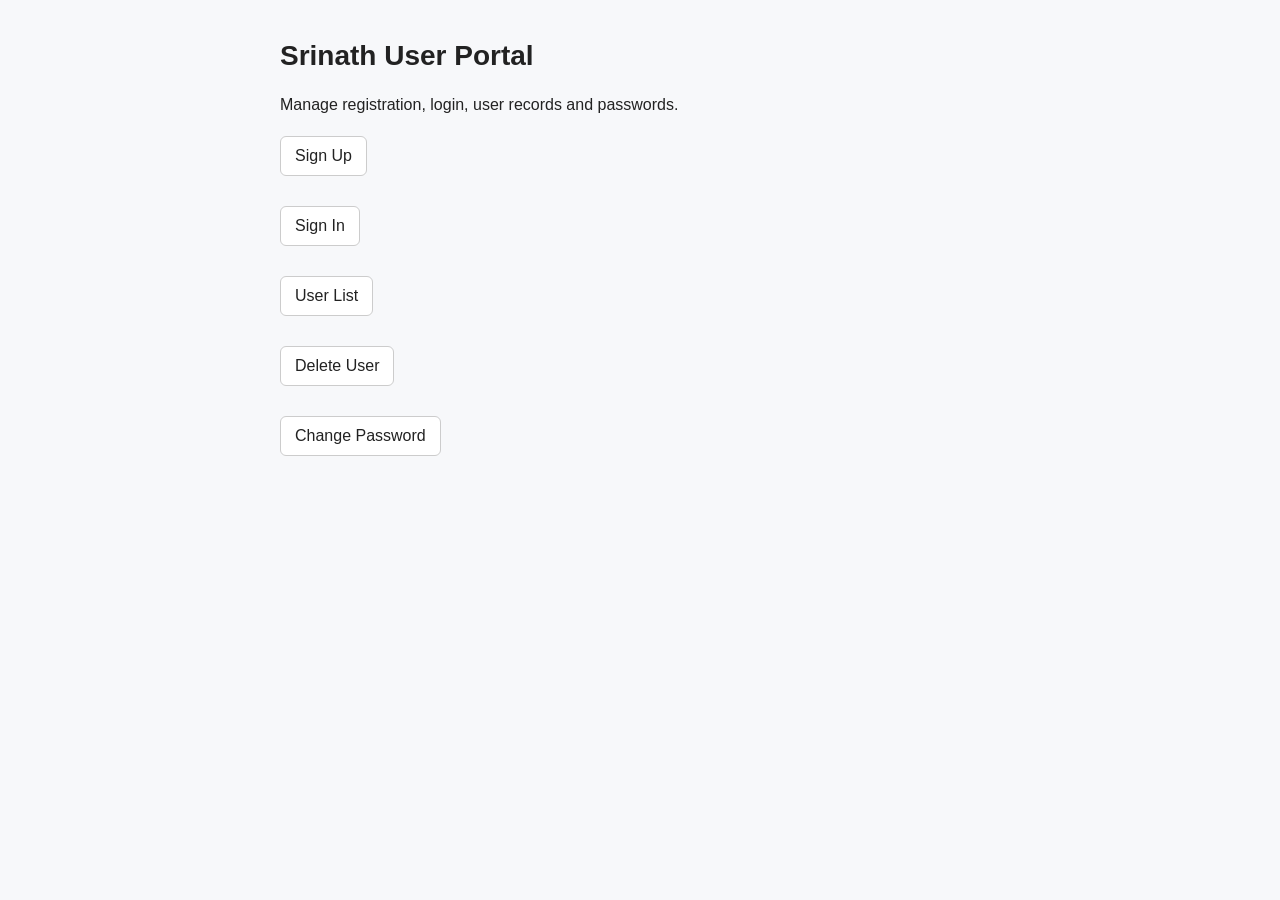
<file: Java-web-User-Application-Using-Servltes-and-JDBC-main/src/main/webapp/index.html>
<!DOCTYPE html>
<html>
<head>
<meta charset="UTF-8">
<link rel="stylesheet" href="style.css">
<title>Home page</title>
</head>
<body>

	<h1>Srinath User Portal</h1>
	<p>Manage registration, login, user records and passwords.</p>
	<a href="signup-form.html">Sign Up</a><br><br>
	<a href="signin-form.html">Sign In</a><br><br>
	<a href="userslist">User List</a><br><br>
	<a href="delete-user-form.html">Delete User</a><br><br>
	<a href="change-password-form.html">Change Password</a><br><br>
	
</body>
</html>
</file>
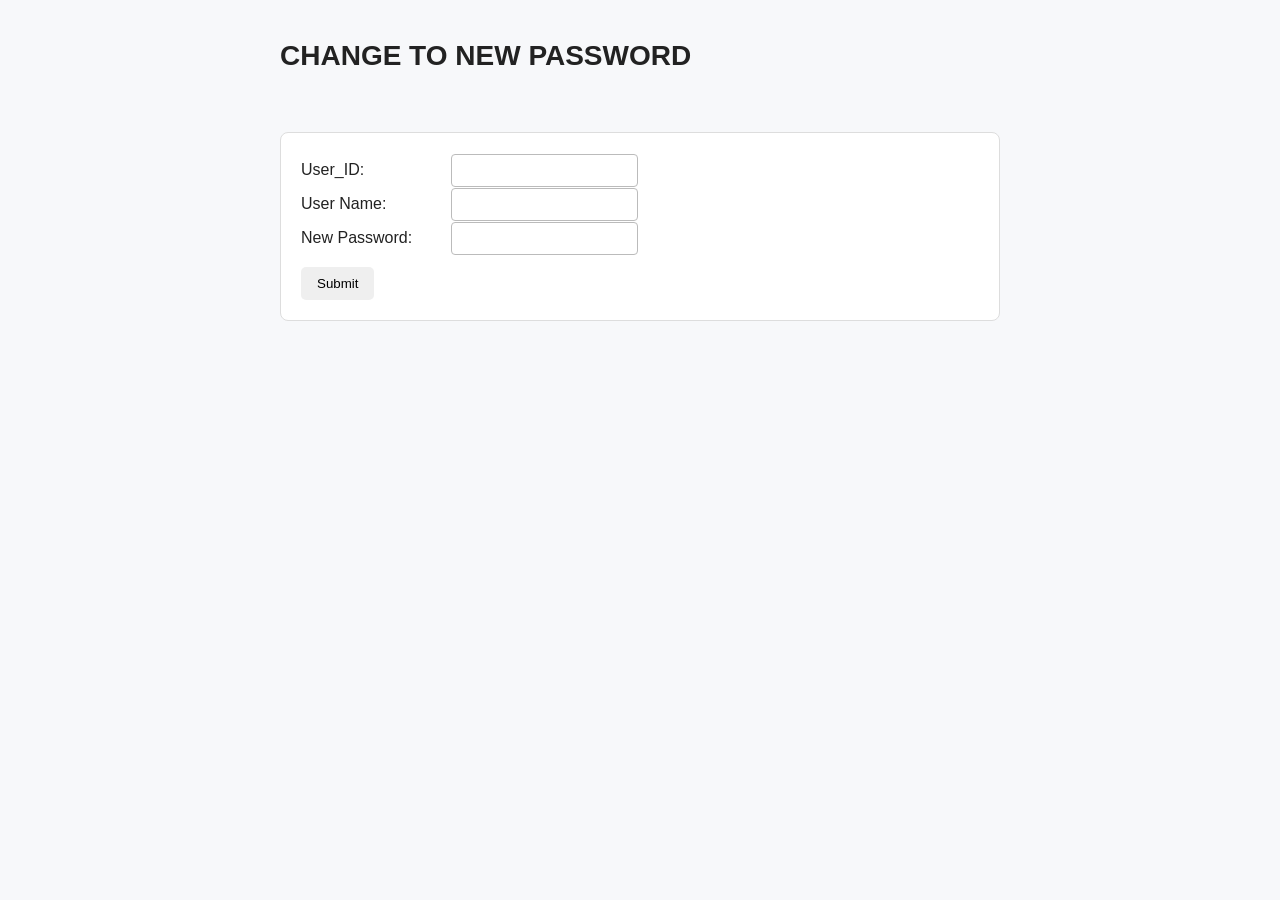
<file: Java-web-User-Application-Using-Servltes-and-JDBC-main/src/main/webapp/change-password-form.html>
<!DOCTYPE html>
<html>
<head>
<meta charset="UTF-8">
<link rel="stylesheet" href="style.css">
<title>Change Password</title>
</head>
<body>
	<h1> CHANGE TO NEW PASSWORD </h1><br><br>
	
	<form action="changepassword" method="post">
	
		<label>User_ID: </label><input type="number" name="uid"> <br>
		<label>User Name: </label><input type="text" name="uname"> <br>
		<label>New Password: </label><input type="password" name="npass"> <br>
		<button type="submit">Submit</button>

	</form>

</body>
</html>
</file>
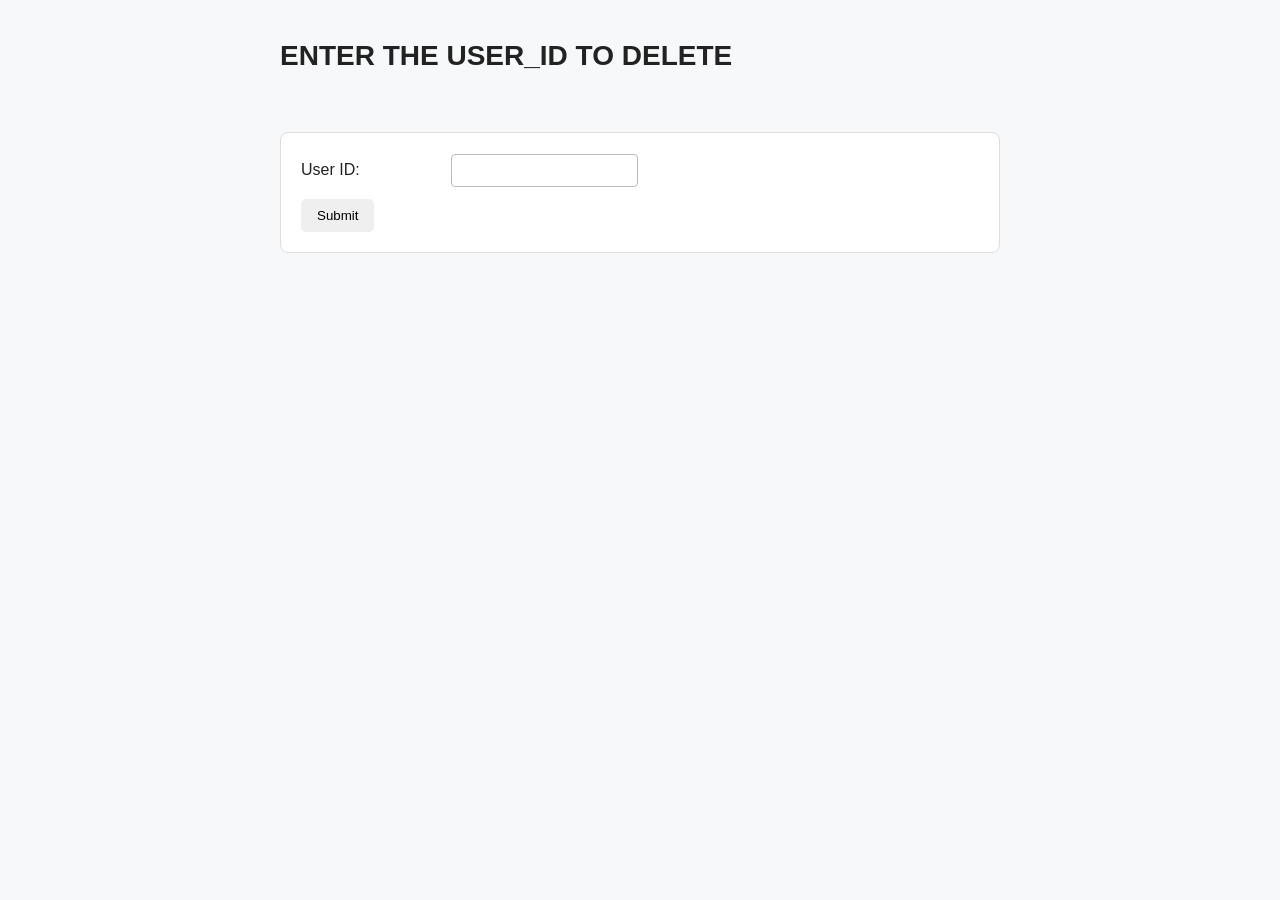
<file: Java-web-User-Application-Using-Servltes-and-JDBC-main/src/main/webapp/delete-user-form.html>
<!DOCTYPE html>
<html>
<head>
<meta charset="UTF-8">
<link rel="stylesheet" href="style.css">
<title>Delete User</title>
</head>
<body>
	<h1> ENTER THE USER_ID TO DELETE </h1><br><br>
	
	<form action="deleteuser" method="post">
	
		<label>User ID: </label><input type="number" name="uid"> <br>
		<button type="submit">Submit</button>

	</form>

</body>
</html>
</file>
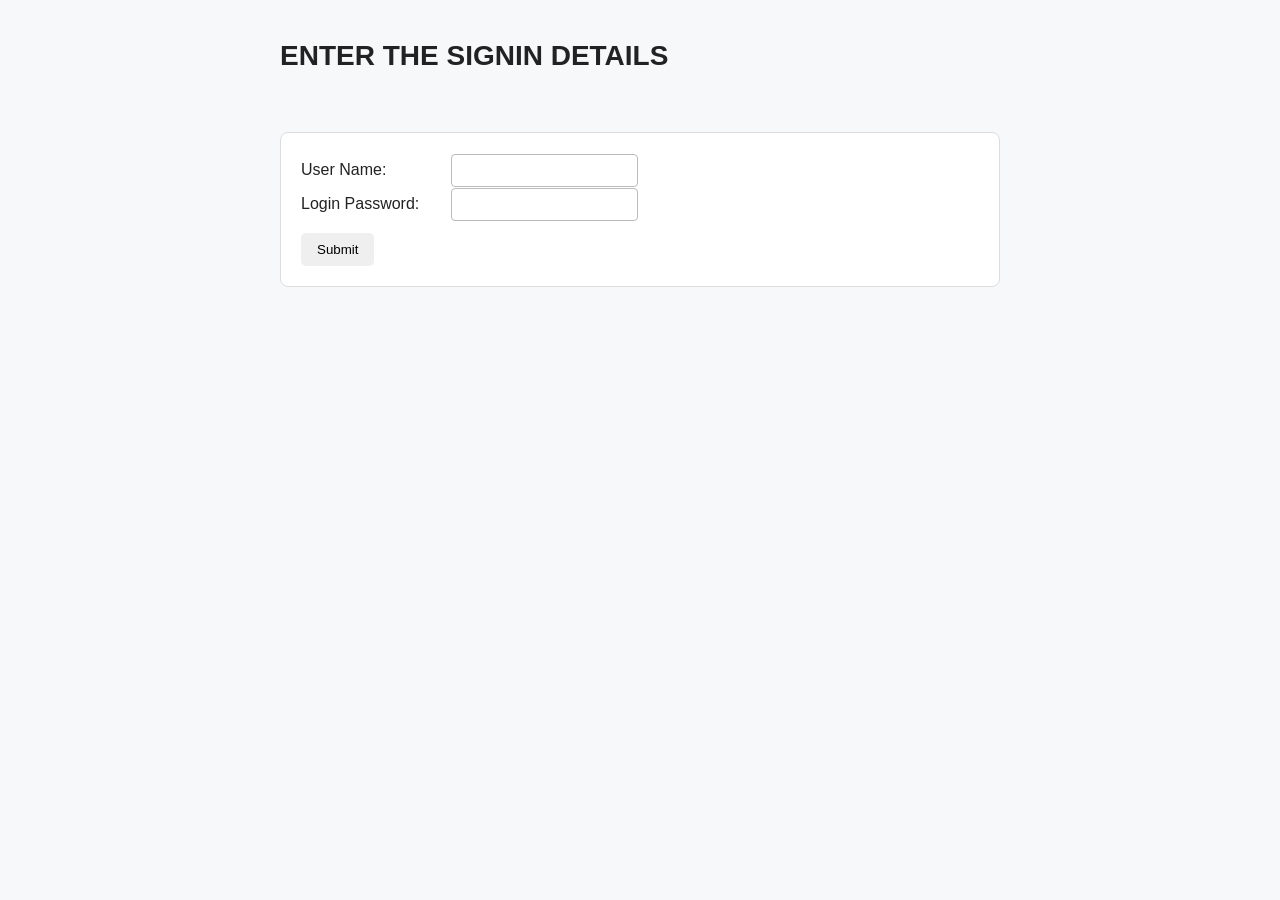
<file: Java-web-User-Application-Using-Servltes-and-JDBC-main/src/main/webapp/signin-form.html>
<!DOCTYPE html>
<html>
<head>
<meta charset="UTF-8">
<link rel="stylesheet" href="style.css">
<title>Signin</title>
</head>
<body>
	<h1> ENTER THE SIGNIN DETAILS </h1><br><br>
	
	<form action="signin" method="post">
	
		<label>User Name: </label><input type="text" name="uname"> <br>
		<label>Login Password: </label><input type="password" name="lpass"> <br>
		<button type="submit">Submit</button>

	</form>

</body>
</html>
</file>
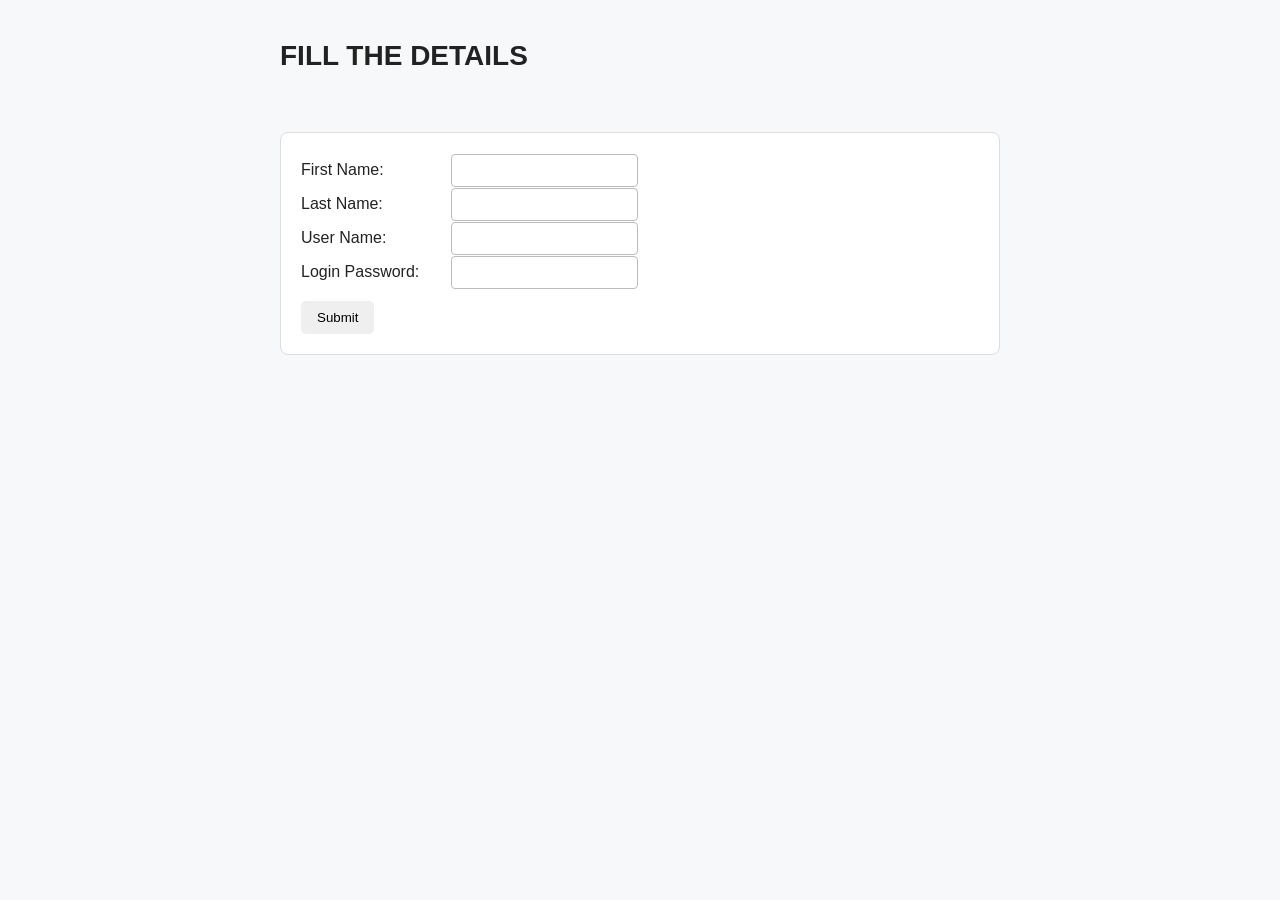
<file: Java-web-User-Application-Using-Servltes-and-JDBC-main/src/main/webapp/signup-form.html>
<!DOCTYPE html>
<html>
<head>
<meta charset="UTF-8">
<link rel="stylesheet" href="style.css">
<title>Signup</title>
</head>
<body>

	<h1>FILL THE DETAILS</h1><br><br>
	
	<form action="signup" method="post">
	
		<label>First Name: </label><input type="text" name="fname"> <br>
		<label>Last Name: </label><input type="text" name="lname"> <br>
		<label>User Name: </label><input type="text" name="uname"> <br>
		<label>Login Password: </label><input type="password" name="lpass"> <br>
		
		<button type="submit">Submit</button>

	</form>

</body>
</html>
</file>
<file: Java-web-User-Application-Using-Servltes-and-JDBC-main/src/main/webapp/style.css>
body{font-family:Arial,sans-serif;max-width:720px;margin:40px auto;padding:0 20px;background:#f7f8fa;color:#222}
h1{font-size:28px;margin-bottom:24px}
a{display:inline-block;margin:6px 0;padding:10px 14px;text-decoration:none;border:1px solid #ccc;border-radius:6px;background:white;color:#222}
form{background:white;padding:20px;border:1px solid #ddd;border-radius:8px}label{display:inline-block;width:150px;margin:8px 0}input{padding:8px;border:1px solid #bbb;border-radius:4px}button{margin-top:12px;padding:9px 16px;border:0;border-radius:5px;cursor:pointer}
</file>
